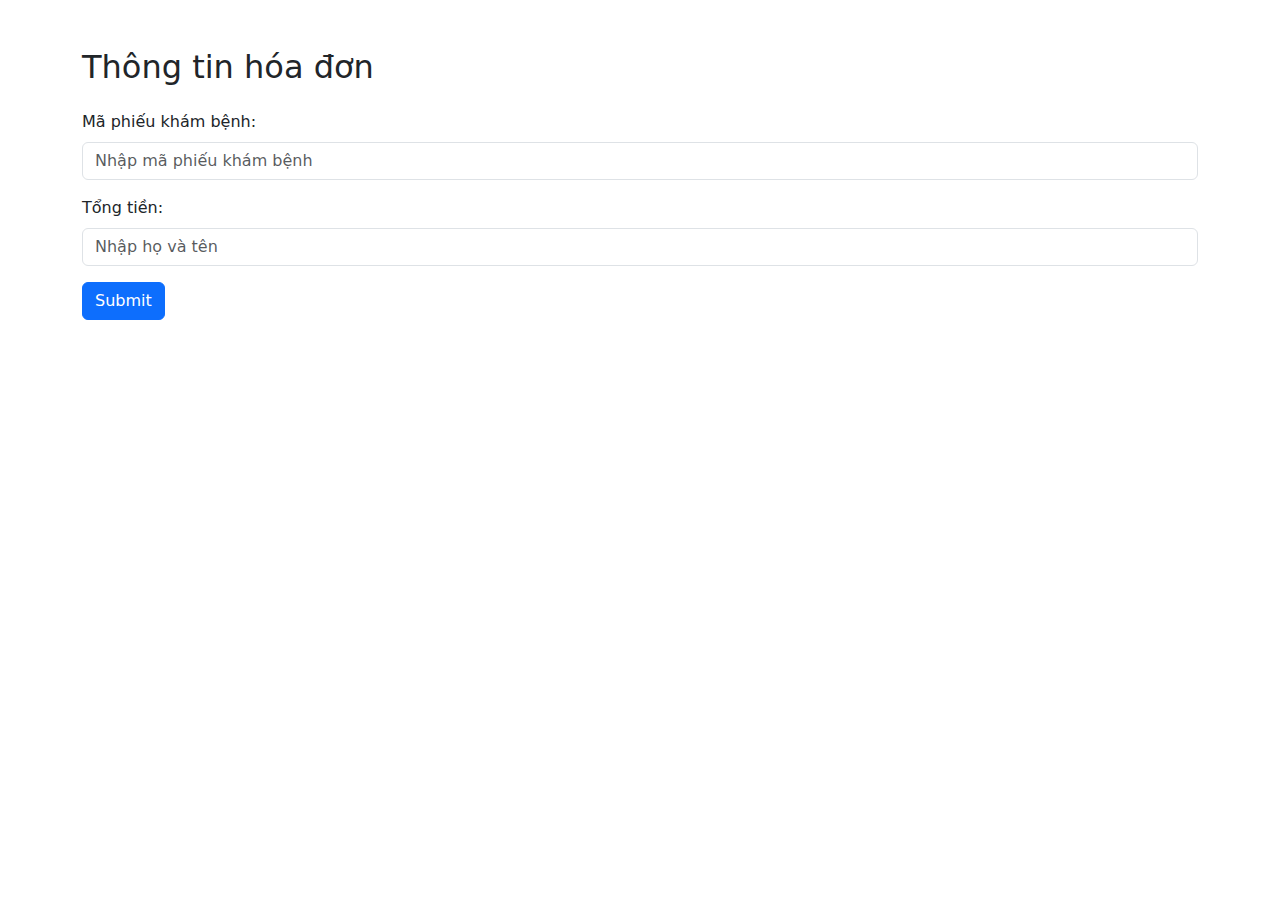
<file: PrivateClinicsApp/templates/payment.html>
<!DOCTYPE html>
<html lang="en">
<head>
    <meta charset="UTF-8">
    <meta name="viewport" content="width=device-width, initial-scale=1">
    <title>Form Khám Bệnh</title>
    <!-- Link đến Bootstrap CSS -->
    <link href="https://cdn.jsdelivr.net/npm/bootstrap@5.0.0-beta2/dist/css/bootstrap.min.css" rel="stylesheet">
</head>
<body>

<div class="container mt-5">
    <h2 class="mb-4">Thông tin hóa đơn</h2>

    <!-- Form bắt đầu từ đây -->
     <!-- Form bắt đầu từ đây -->
     <form action="/process_form" method="post">

        <!-- Mã phiếu khám bệnh -->
        <div class="mb-3">
            <label for="maPhieu" class="form-label">Mã phiếu khám bệnh:</label>
            <input type="text" class="form-control" id="maPhieu" name="maPhieu" placeholder="Nhập mã phiếu khám bệnh">
        </div>

        <!-- Tổng tiền -->
        <div class="mb-3">
            <label for="tongTien" class="form-label">Tổng tiền:</label>
            <input type="text" class="form-control" id="tongTien" name="Ten" placeholder="Nhập họ và tên">
        </div>

        <!-- Nút Submit -->
        <button type="submit" class="btn btn-primary">Submit</button>
    </form>
    <!-- Form kết thúc ở đây -->

</div>

<!-- Link đến Bootstrap JS và Popper.js (được yêu cầu bởi Bootstrap) -->
<script src="https://cdn.jsdelivr.net/npm/bootstrap@5.0.0-beta2/dist/js/bootstrap.bundle.min.js"></script>
</body>
</html>
</file>
